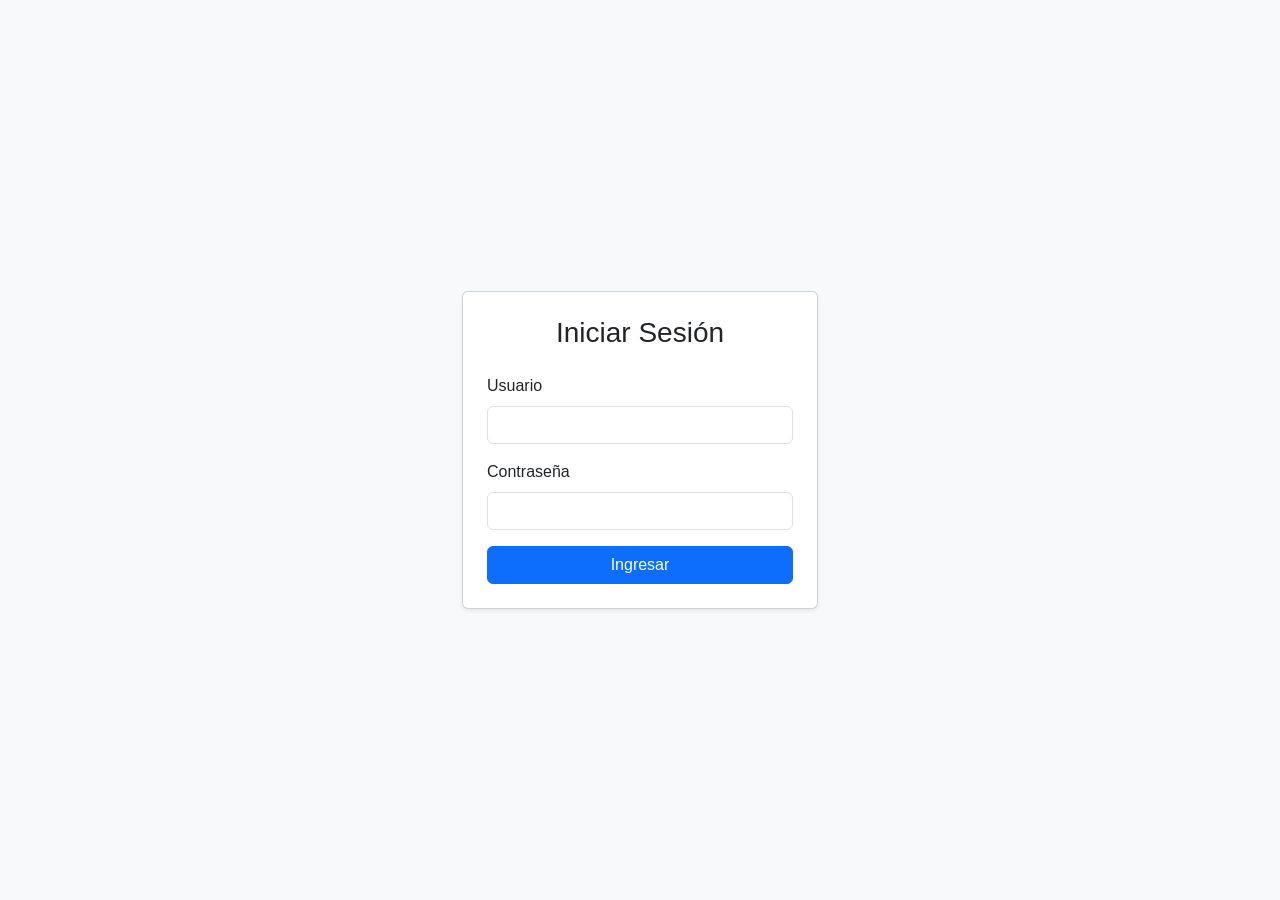
<file: src/main/resources/static/index.html>
<!DOCTYPE html>
<html lang="es">
<head>
    <meta charset="UTF-8">
    <meta name="viewport" content="width=device-width, initial-scale=1.0">
    <title>Login - Control de Asistencia</title>
    <link href="https://cdn.jsdelivr.net/npm/bootstrap@5.3.0/dist/css/bootstrap.min.css" rel="stylesheet">
    <link rel="stylesheet" href="css/style.css">
</head>
<body class="bg-light d-flex align-items-center vh-100">

<div class="container">
    <div class="row justify-content-center">
        <div class="col-md-4">
            <div class="card shadow-sm">
                <div class="card-body p-4">
                    <h3 class="text-center mb-4">Iniciar Sesión</h3>
                    <form id="loginForm">
                        <div class="mb-3">
                            <label for="usuario" class="form-label">Usuario</label>
                            <input type="text" class="form-control" id="usuario" required>
                        </div>
                        <div class="mb-3">
                            <label for="password" class="form-label">Contraseña</label>
                            <input type="password" class="form-control" id="password" required>
                        </div>
                        <div id="loginError" class="alert alert-danger d-none" role="alert">
                            Credenciales incorrectas.
                        </div>
                        <button type="submit" class="btn btn-primary w-100">Ingresar</button>
                    </form>
                </div>
            </div>
        </div>
    </div>
</div>

<script src="js/auth.js"></script>
</body>
</html>
</file>
<file: src/main/resources/static/css/style.css>
/* Ajustes generales básicos */
body {
    font-family: 'Segoe UI', Tahoma, Geneva, Verdana, sans-serif;
}

.table-responsive {
    max-height: 300px;
    overflow-y: auto;
}

#mapaEmpleados {
    border-bottom-left-radius: 0.375rem;
    border-bottom-right-radius: 0.375rem;
}
</file>
